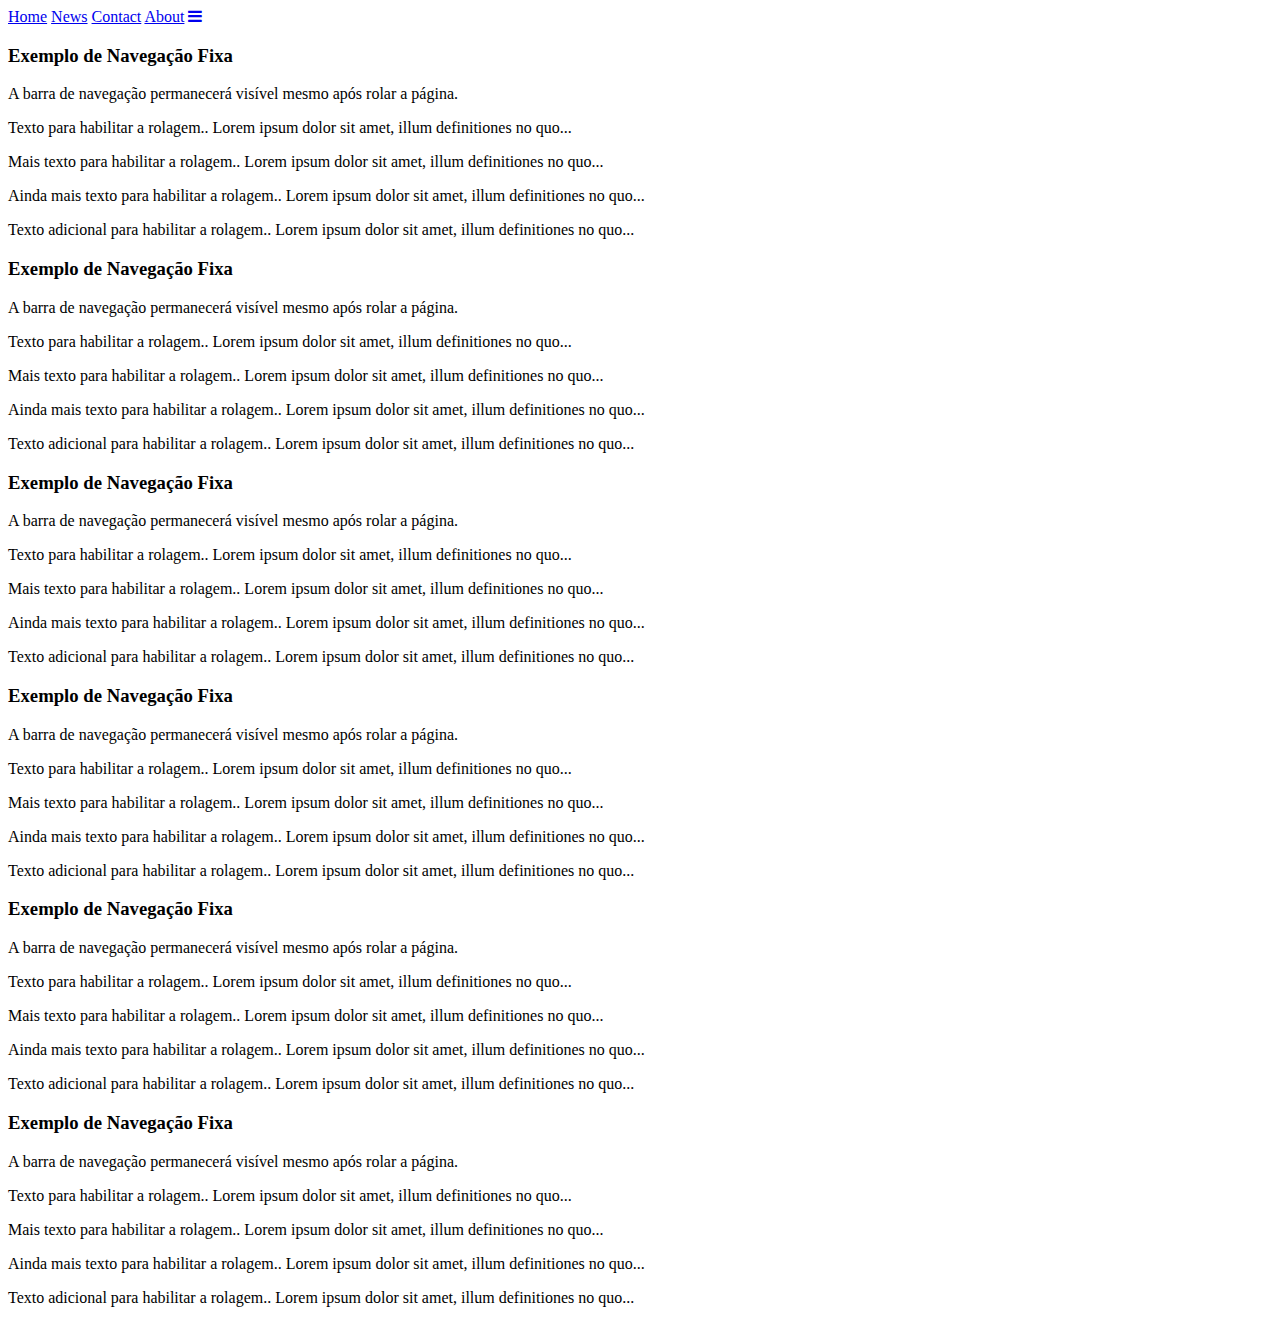
<file: refeito.html>
<!DOCTYPE html>
<html lang="pt-BR">
<head>
    <meta name="viewport" content="width=device-width, initial-scale=1">
    <link rel="stylesheet" href="https://cdnjs.cloudflare.com/ajax/libs/font-awesome/4.7.0/css/font-awesome.min.css">
</head>
<body>

<div class="image">
    <div class="navbar" id="myNavbar">
        <a href="#home" class="active">Home</a>
        <a href="#news">News</a>
        <a href="#contact">Contact</a>
        <a href="#about">About</a>
        <a href="javascript:void(0);" class="icon" onclick="toggleNavbar()">
            <i class="fa fa-bars"></i>
        </a>
    </div>
</div>

<div class="content">
    <h3>Exemplo de Navegação Fixa</h3>
    <p>A barra de navegação permanecerá visível mesmo após rolar a página.</p>
    <p>Texto para habilitar a rolagem.. Lorem ipsum dolor sit amet, illum definitiones no quo...</p>
    <p>Mais texto para habilitar a rolagem.. Lorem ipsum dolor sit amet, illum definitiones no quo...</p>
    <p>Ainda mais texto para habilitar a rolagem.. Lorem ipsum dolor sit amet, illum definitiones no quo...</p>
    <p>Texto adicional para habilitar a rolagem.. Lorem ipsum dolor sit amet, illum definitiones no quo...</p>
   <h3>Exemplo de Navegação Fixa</h3>
    <p>A barra de navegação permanecerá visível mesmo após rolar a página.</p>
    <p>Texto para habilitar a rolagem.. Lorem ipsum dolor sit amet, illum definitiones no quo...</p>
    <p>Mais texto para habilitar a rolagem.. Lorem ipsum dolor sit amet, illum definitiones no quo...</p>
    <p>Ainda mais texto para habilitar a rolagem.. Lorem ipsum dolor sit amet, illum definitiones no quo...</p>
    <p>Texto adicional para habilitar a rolagem.. Lorem ipsum dolor sit amet, illum definitiones no quo...</p>
   <h3>Exemplo de Navegação Fixa</h3>
    <p>A barra de navegação permanecerá visível mesmo após rolar a página.</p>
    <p>Texto para habilitar a rolagem.. Lorem ipsum dolor sit amet, illum definitiones no quo...</p>
    <p>Mais texto para habilitar a rolagem.. Lorem ipsum dolor sit amet, illum definitiones no quo...</p>
    <p>Ainda mais texto para habilitar a rolagem.. Lorem ipsum dolor sit amet, illum definitiones no quo...</p>
    <p>Texto adicional para habilitar a rolagem.. Lorem ipsum dolor sit amet, illum definitiones no quo...</p>
   <h3>Exemplo de Navegação Fixa</h3>
    <p>A barra de navegação permanecerá visível mesmo após rolar a página.</p>
    <p>Texto para habilitar a rolagem.. Lorem ipsum dolor sit amet, illum definitiones no quo...</p>
    <p>Mais texto para habilitar a rolagem.. Lorem ipsum dolor sit amet, illum definitiones no quo...</p>
    <p>Ainda mais texto para habilitar a rolagem.. Lorem ipsum dolor sit amet, illum definitiones no quo...</p>
    <p>Texto adicional para habilitar a rolagem.. Lorem ipsum dolor sit amet, illum definitiones no quo...</p>
   <h3>Exemplo de Navegação Fixa</h3>
    <p>A barra de navegação permanecerá visível mesmo após rolar a página.</p>
    <p>Texto para habilitar a rolagem.. Lorem ipsum dolor sit amet, illum definitiones no quo...</p>
    <p>Mais texto para habilitar a rolagem.. Lorem ipsum dolor sit amet, illum definitiones no quo...</p>
    <p>Ainda mais texto para habilitar a rolagem.. Lorem ipsum dolor sit amet, illum definitiones no quo...</p>
    <p>Texto adicional para habilitar a rolagem.. Lorem ipsum dolor sit amet, illum definitiones no quo...</p>
   <h3>Exemplo de Navegação Fixa</h3>
    <p>A barra de navegação permanecerá visível mesmo após rolar a página.</p>
    <p>Texto para habilitar a rolagem.. Lorem ipsum dolor sit amet, illum definitiones no quo...</p>
    <p>Mais texto para habilitar a rolagem.. Lorem ipsum dolor sit amet, illum definitiones no quo...</p>
    <p>Ainda mais texto para habilitar a rolagem.. Lorem ipsum dolor sit amet, illum definitiones no quo...</p>
    <p>Texto adicional para habilitar a rolagem.. Lorem ipsum dolor sit amet, illum definitiones no quo...</p>
</div>

</body>
</html>
</file>
